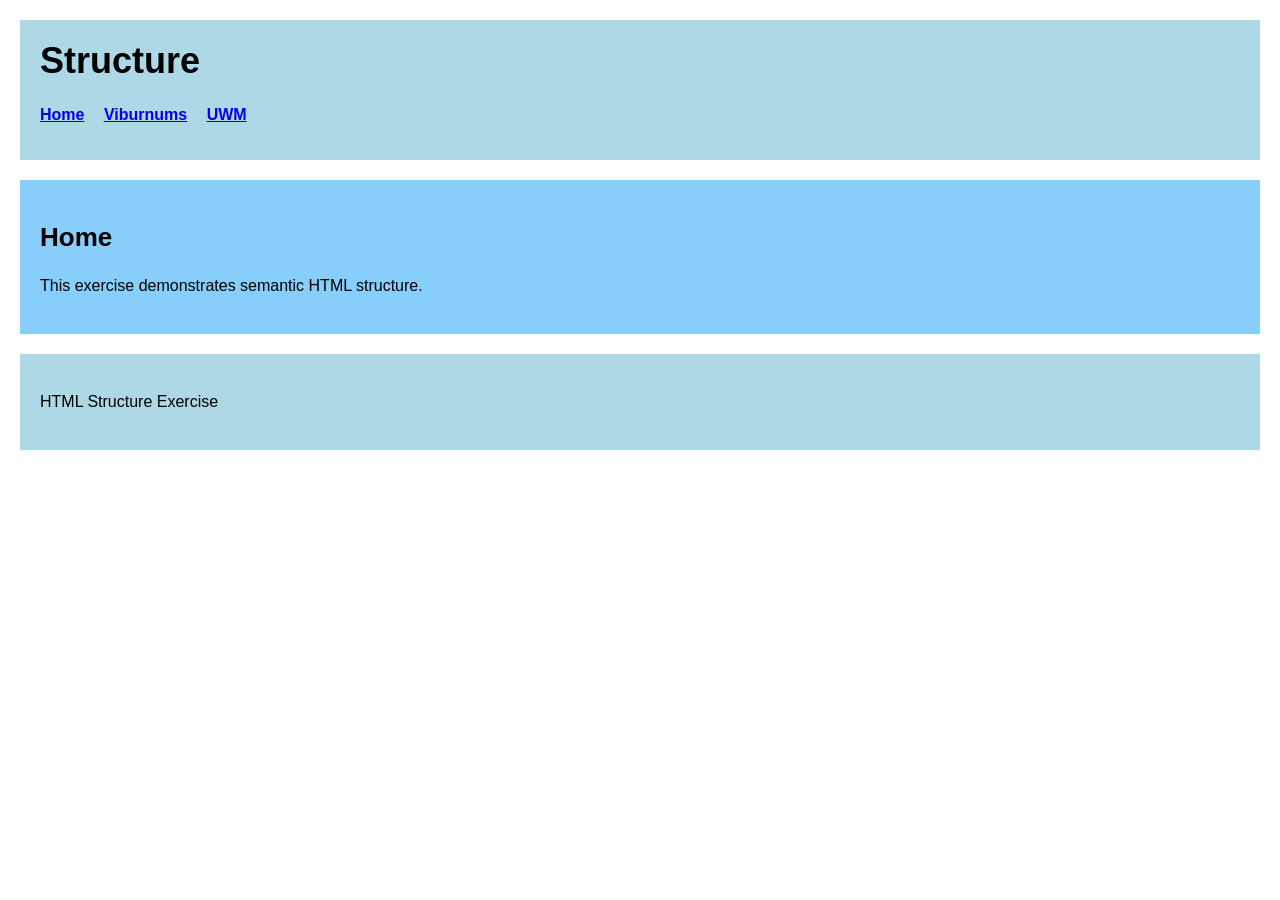
<file: index.html>
<!DOCTYPE html>
<html lang="en">

<head>
    <meta charset="UTF-8">
    <meta name="viewport" content="width=device-width, initial-scale=1.0">
    <title>Structure</title>
    <link rel="stylesheet" href="style.css">
</head>

<body>

<header>
    <h1>Structure</h1>

    <nav>
        <ul>
            <li><a href="index.html">Home</a></li>
            <li><a href="viburnums.html">Viburnums</a></li>
            <li><a href="uwm.html">UWM</a></li>
        </ul>
    </nav>
</header>

<main>
    <h2>Home</h2>

    <p>This exercise demonstrates semantic HTML structure.</p>
</main>

<footer>
    <p>HTML Structure Exercise</p>
</footer>

</body>
</html>
</file>
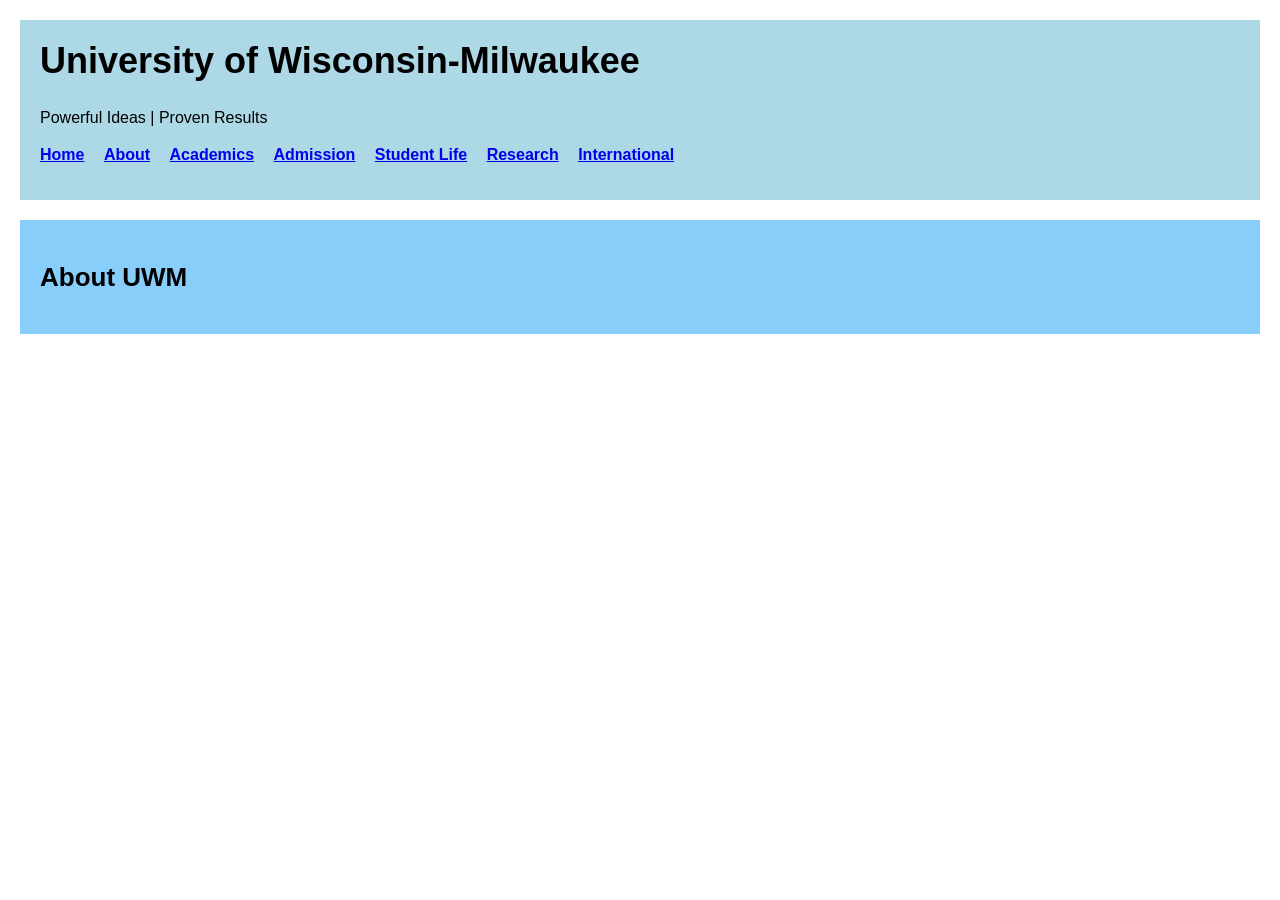
<file: uwm.html>
<!DOCTYPE html>
<html lang="en">

<head>
    <meta charset="UTF-8">
    <meta name="viewport" content="width=device-width, initial-scale=1.0">
    <title>University of Wisconsin-Milwaukee 

    </title>
    <link rel="stylesheet" href="style.css">
    </head>
    
    <body>

        <header>

            <h1>University of Wisconsin-Milwaukee</h1>
    <p>Powerful Ideas | Proven Results</p>

      <nav>
        <ul>
            <li><a href="index.html">Home</a></li>
            <li><a href="#">About</a></li>
            <li><a href="#">Academics</a></li>
            <li><a href="#">Admission</a></li>
            <li><a href="#">Student Life</a></li>
            <li><a href="#">Research</a></li>
            <li><a href="#">International</a></li>
        </ul>
    </nav>

</header>

<main>

    <h2>About UWM</h2>







        </header>






    </body>
</file>
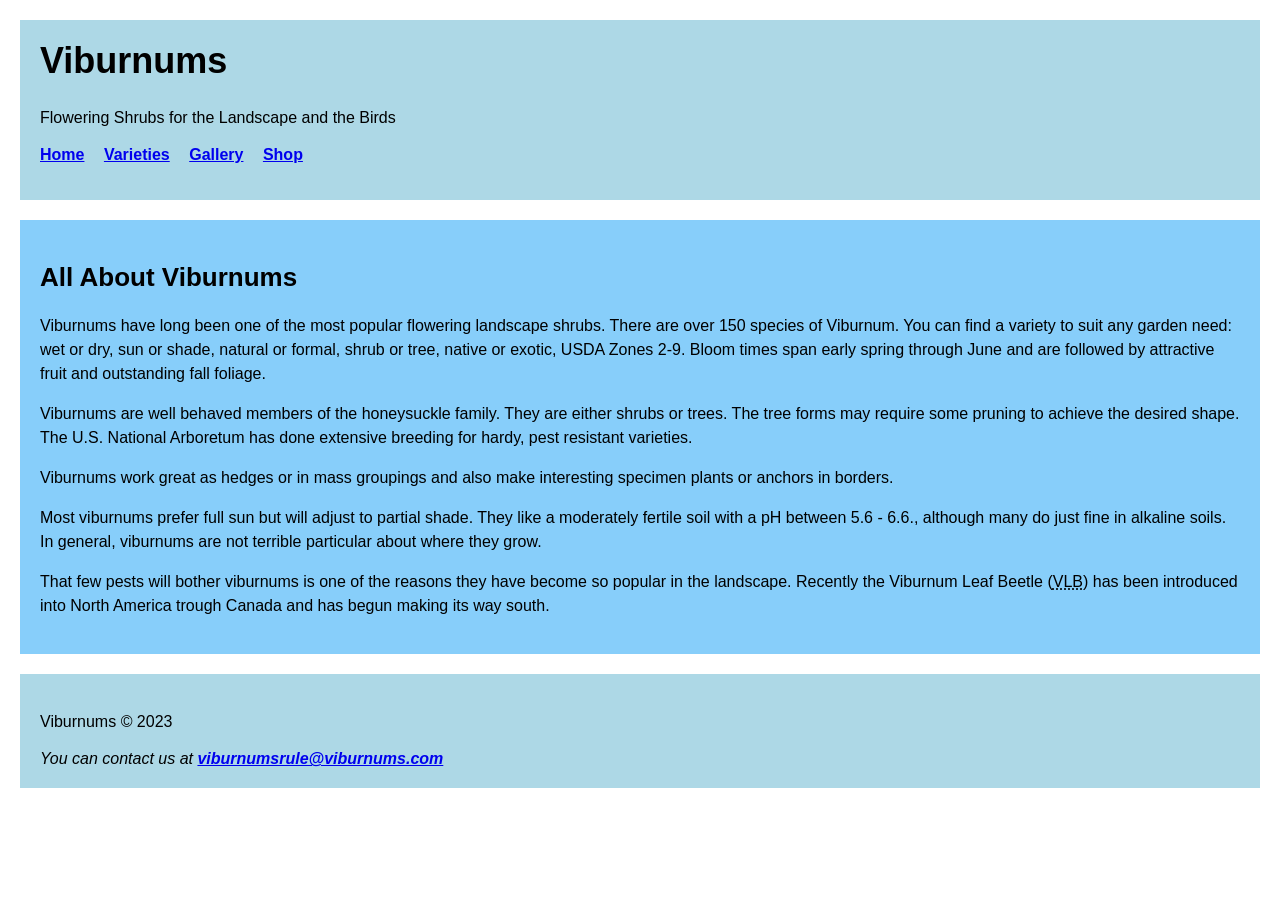
<file: viburnums.html>
<!DOCTYPE html>
<html lang="en">

<head>
    <meta charset="UTF-8">
    <meta name="viewport" content="width=device-width, initial-scale=1.0">
    
    
    
    
    <title>Viburnums</title>
    <link rel="stylesheet" href="style.css">
</head>

<body>

<header>
    <h1>Viburnums</h1>
    <p>Flowering Shrubs for the Landscape and the Birds</p>

    <nav>
        <ul>
            <li><a href="index.html">Home</a></li>
            <li><a href="#">Varieties</a></li>
            
            
            <li><a href="#">Gallery</a></li>
            <li><a href="#">Shop</a></li>
        </ul>
    </nav>
</header>

<main class="viburnums">

    <h2>All About Viburnums</h2>



    <p>Viburnums have long been one of the most popular flowering landscape shrubs. There are over 150 species of Viburnum. You can find a variety to suit any garden need: wet or dry, sun or shade, natural or formal, shrub or tree, native or exotic, USDA Zones 2-9. Bloom times span early spring through June and are followed by attractive fruit and outstanding fall foliage.</p>

    <p>Viburnums are well behaved members of the honeysuckle family. They are either shrubs or trees. The tree forms may require some pruning to achieve the desired shape. The U.S. National Arboretum has done extensive breeding for hardy, pest resistant varieties.</p>

    <p>Viburnums work great as hedges or in mass groupings and also make interesting specimen plants or anchors in borders.</p>

    <p>Most viburnums prefer full sun but will adjust to partial shade. They like a moderately fertile soil with a pH between 5.6 - 6.6., although many do just fine in alkaline soils. In general, viburnums are not terrible particular about where they grow.</p>

    <p>That few pests will bother viburnums is one of the reasons they have become so popular in the landscape. Recently the Viburnum Leaf Beetle (<abbr title="Viburnum Leaf Beetle">VLB</abbr>) has been introduced into North America trough Canada and has begun making its way south.</p>

</main>

<footer>
    <p>Viburnums &copy; 2023</p>

    <address>
        You can contact us at
        <a href="mailto:viburnumsrule@viburnums.com">
            viburnumsrule@viburnums.com
        </a>
    </address>
</footer>

</body>
</html>
</file>
<file: style.css>
body {

    margin: 20px;

    font-family: "Roboto", sans-serif;

    font-size: 16px;

    background-color: white;

}

header {

    background-color: lightblue;

    padding: 20px;

    margin-bottom: 20px;

}

main {

    background-color: lightskyblue;

    padding: 20px;

    margin-bottom: 20px;

}

footer {

    background-color: lightblue;

    padding: 20px;

}

h1 {

    font-size: 36px;

    margin-top: 0;

}

h2 {

    font-size: 26px;

}

nav ul {

    padding: 0;

}

nav li {

    display: inline;

    margin-right: 15px;

}

a {

    font-weight: bold;

}

p {

    line-height: 1.5;


 }
</file>
